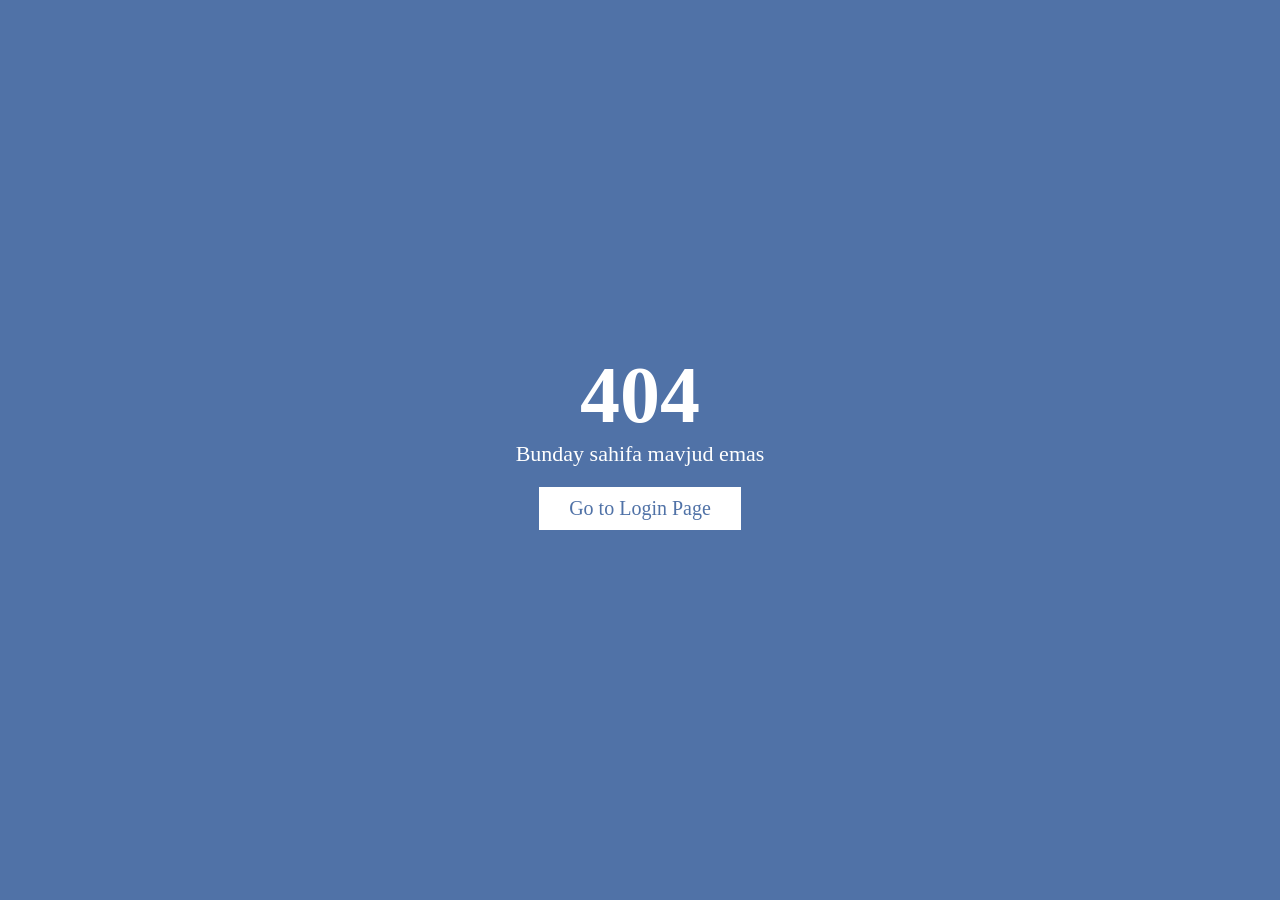
<file: settings.html>
<!DOCTYPE html>
<html lang="en">
<head>
    <meta charset="UTF-8">
    <meta name="viewport" content="width=device-width, initial-scale=1.0">
    <title>Document</title>
    <link rel="stylesheet" href="style.css">
    
</head>
<body class="settings">
    
<h2 class="h2-404">404</h2>
<p class="text-404">Bunday sahifa mavjud emas</p>
<a class="a-404" href="index.html">Go to Login Page</a>


</body>
</html>
</file>
<file: style.css>
* {
    margin: 0;
    padding: 0;
    box-sizing: border-box;
}

body {
    width: 100vw;
    height: 100vh;
    display: flex;
    justify-content: center;
    background-color: whitesmoke;
}

.navbar {
    position: fixed;
    left: 10px;
    top: 10px;
    width: 240px;
    height: 98vh;
    border-radius: 20px;
    background-color: rgb(80, 114, 167);
    display: flex;
    flex-direction: column;
    justify-content: start;
    align-items: center;
}

.navbar li {
    list-style: none;
    display: flex;
    gap: 10px;
    align-items: center;
    margin-top: 40px;
    width: 270px;
    height: 70px;
    border-radius: 20px;
    padding-left: 30px;
cursor: pointer;
}

.navbar li img {
    width: 30px;
    height: 30px;
}

.navbar a {
    color: white;
    text-decoration: none;
    font-size: 20px;
    font-weight: 500;
    width: 270px;
    height: 70px;
    border-radius: 10px;
    padding-left: 30px;
    padding-top: 20px;
}

.navbar a:focus {
    background-color: white;
    color: rgb(80, 114, 167);
}

.hide {
    width: 100vw;
    height: 100vh;
    position: fixed;
}

.hero {
    width: 100vw;
    height: 100vh;
    position: fixed;
    left: 270px;
    top: 0
}

header {
    width: 85vw;
    height: 110px;
    background-color: rgb(80, 114, 167);
    border-radius: 20px;
    display: flex;
    justify-content: center;
    align-items: center;
    gap: 400px;
    position: fixed;
    margin-top: 15px;
}

.image {
    margin-top: 30px;
}

.person {
    display: flex;
    gap: 30px;
    align-items: center;
    width: 450px;
    justify-content: center;
    cursor: pointer;
}

.plus {
    width: 20px;
    height: 20px;
    background-color: rgb(80, 114, 167);
    border: 2px solid white;
    color: white;
    font-size: 17px;
    font-weight: 600;
    cursor: pointer;
}

input {
    width: 290px;
    height: 30px;
    border-radius: 10px;
    outline: none;
    border: none;
    padding-left: 20px;
    cursor: pointer;
}

.btn2 {
    width: 45px;
    height: 27px;
    background-color: rgb(80, 114, 167);
    border: 2px solid white;
    color: white;
    font-size: 17px;
    font-weight: 600;
    border-radius: 5px;
    cursor: pointer;
}

.btn4 {
    background-color: rgb(80, 114, 167);
    border: none;
    cursor: pointer;
}

.btn5 {
    background-color: rgb(80, 114, 167);
    border: none;
    cursor: pointer;
}

.btn6 {
    background-color: rgb(80, 114, 167);
    border: none;
    cursor: pointer;
}

.h3 {
    color: white;
    font-weight: 300;
}

.hero2 {
    margin-top: 160px;
}

.big {
    width: 83vw;
    height: 200px;
    display: flex;
    justify-content: center;
    align-items: center;
    gap: 20px;
}

.box {
    width: 180px;
    height: 150px;
    border: 1px solid gray;
    text-align: center;
    padding-top: 10px;
    border-radius: 20px;
    color: rgb(80, 114, 167);
}

.box:hover {
    border: 2px solid black;
}

.box img {
    width: 40px;
    height: 40px;
    margin: 0 0 10px 0;
}

.box p {
    margin: 0 0 10px 0;
}

.box h2 {
    font-size: 25px;
}

.hh {
    width: 83vw;
    height: 80px;
    background-color: rgba(255, 255, 255, 0.795);
    display: flex;
    align-items: center;
    padding-left: 50px;
    gap: 500px;
    border: 1px solid gainsboro;
    border-radius: 20px;
}

.btn7 {
    width: 140px;
    height: 40px;
    border-radius: 12px;
    background-color: rgb(80, 114, 167);
    border: none;
    color: white;
    cursor: pointer;
}

.hh p {
    font-size: 20px;
}

.hero3 {
    width: 72%;
    margin: 30px auto;
}

.hero3 header {
    margin-top: -15px;
}

.box7 {
    display: flex;
    justify-content: space-between;
    width: 83vw;
    margin-top: 20px;
    padding-top: 50px;
}

.oqituvchilar {
    margin-left: 20px;
    font-family: 'Lucida Sans', 'Lucida Sans Regular', 'Lucida Grande', 'Lucida Sans Unicode', Geneva, Verdana, sans-serif;
    font-weight: 400;
    margin-top: 80px;
}

.box8 span {
    font-size: 17px;
    font-weight: 300;

}
.odamlar {
    display: flex;
    gap: 30px;
}

.odam {
    width: 270px;
    height: 257px;
    border-radius: 15px;
    padding-top: 40px;
    position: relative;
    margin-top: 30px;
    text-align: center;
    background-color: white;
}

.nuqtacha {
    position: absolute;
    right: 17px;
    top: 10px;
    background-color: white;
    font-size: 20px;
    font-weight: 800;
    border: none;
    color: gray;
}

.call {
    width: 40px;
    height: 40px;
    border-radius: 50%;
    border: none;
    background-color: darkblue;
    margin-top: 10px;
    transition: 0.5s ease;
}

.call img {
    width: 25px;
    height: 25px;
}

.email {
    width: 40px;
    height: 40px;
    border-radius: 50%;
    background-color: darkblue;
    border: none;
    margin-left: 5px;
    transition: 0.5s ease;
}

.email img {
    width: 25px;
    height: 25px;
}

.call:hover {
    background-color: white;
    border: 1px solid darkblue;
}

.email:hover {
    background-color: white;
    border: 1px solid darkblue;
}

.name-odam {
    margin-top: 10px;
    color: rgb(80, 114, 167);
}

.ppp {
    color: gray;
    margin-top: 5px;
    font-size: 19px;
}

.addNew {
    width: 183px;
    height: 50px;
    background-color: rgb(80, 114, 167);
    border: none;
    border-radius: 10px;
    color: white;
    margin-top: 90px;
}

form {
    display: flex;
    flex-direction: column;
    width: 500px;
    height: 100vh;
    gap: 10px;
    background-color: white;
    position: fixed;
    right: 0;
    top: 0;
    padding-left: 20px;
    padding-top: 30px;
}

form input {
    border: 1px solid gray;
    width: 95%;
    height: 50px;
    border-radius: 1px;

}

.jins {
    display: flex;
    width: 40%;
    align-items: center;
    gap: 10px;
}

.jins input {
    width: 20px;
}

.exit {
    width: 30px;
    height: 30px;
    border-radius: 50%;
    border: 2px solid rgb(80, 114, 167);
    ;
    color: rgb(80, 114, 167);
    font-weight: 600;
    background-color: white;
    position: absolute;
    right: 20px;
    top: 30px;
}

#file {
    width: 135px;
    border: none;
}

#add {
    height: 40px;
    width: 95%;
    background-color: rgb(80, 114, 167);
    color: white;
    border: none;
    border-radius: 20px;
}


/* GROUPS-HTML */


.selects {
    margin: 30px 20px;
    display: flex;
    gap: 10px;
}

.selects select {
    width: 170px;
    height: 33px;
    color: gray;
    font-size: 16px;
    border-radius: 5px;
    padding-left: 5px;
}

.selectores {
    position: fixed;
    right: 0;
    display: flex;
    flex-direction: column;
    background-color: white;
    width: 400px;
    gap: 30px;
    height: 100vh;
    align-items: center;
}

.selectores select {
    width: 80%;
    height: 30px;
    border-radius: 5px;
    padding-left: 10px;
    font-size: 13px;

}



.addNew2 {
    width: 183px;
    height: 50px;
    background-color: rgb(80, 114, 167);
    border: none;
    border-radius: 10px;
    color: white;
    margin-top: 90px;
}

.exit2 {
    width: 50px;
    height: 50px;
    border-radius: 20%;
    border: none;
    color: rgb(80, 114, 167);
    font-weight: 600;
    background-color: white;
    position: absolute;
    right: 20px;
    top: 10px;
    font-size: 18px;
}

.exit2:hover {
    background-color: rgb(80, 114, 167);
    color: white;
}

.tittle-groups {
    width: 83vw;
    height: 40px;
    background-color: rgb(80, 114, 167);
    display: flex;
    color: white;
    gap: 70px;
    justify-content: center;
    align-items: center;
    margin-top: 40px;
    border-radius: 10px;
}

.tittle-groups p {
    font-weight: 600;
}

/* Students */
.inp2 {
    height: 35px;
    width: 85%;
    border-radius: 1px;
    position: absolute;
    left: 0;
    top: 1px;
    background-color: #fff;
}

.search2 {
    position: absolute;
    width: 15%;
    height: 35px;
    right: 0;
    top: 1.3px;
    background-color: #fff;
    border: none;
}

.odam2 {
    margin: 30px 20px;
    position: relative;
    width: 300px;
    height: 40px;
    border: 1px solid blue;
    border-radius: 4px;
    background-color: #fff;
}

/* SETTINGS */

.settings {
    width: 100vw;
    height: 100vh;
    text-align: center;
    display: flex;
    flex-direction: column;
    background-color: rgb(80, 114, 167);
    color: white;
}

.h2-404 {
    font-family: Raleway;
    font-size: 80px;
}

.text-404 {
    font-size: 22px;
}

.a-404 {
    padding: 10px 30px;
    background-color: white;
    margin: 20px auto;
    text-decoration: none;
    color: rgb(80, 114, 167);
    font-size: 20px;

}
</file>
